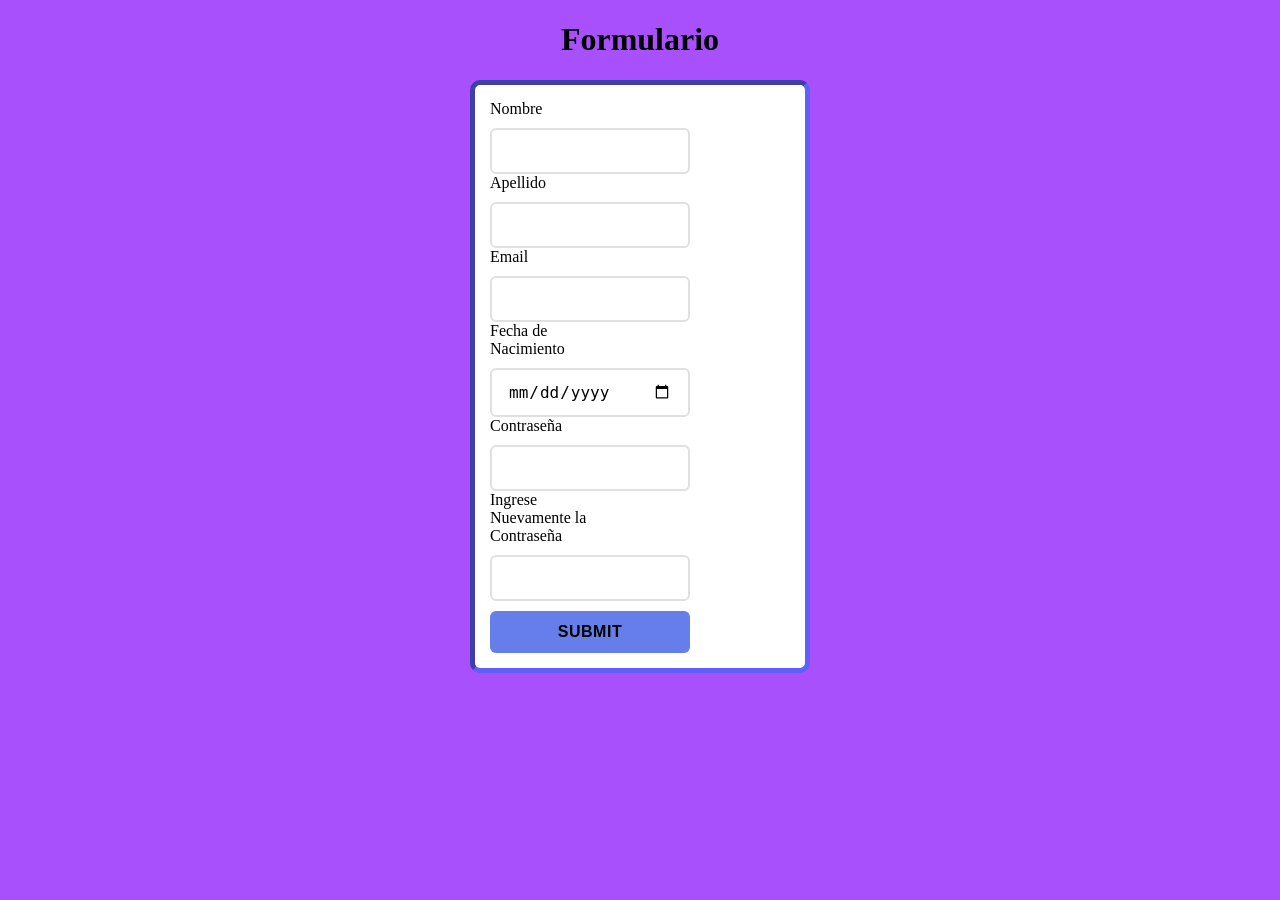
<file: TP5/index.html>
<!DOCTYPE html>
<html lang="en">
<head>
    <meta charset="UTF-8">
    <meta name="viewport" content="width=device-width, initial-scale=1.0">
    <link rel="stylesheet" href="style.css">
    <title>Document</title>
</head>
<body>
    
    <form action="" onsubmit="return validarTodo()">
        <h1>Formulario</h1>
        <div class="inputs">
        <label for="inName">Nombre</label>
        <input class="inpform" id="inName" type="text" required minlength="3">
        <label id="error-1" class="error" for="inName"></label>

        <label for="inApellido">Apellido</label>
        <input class="inpform" id="inApellido" type="text" required minlength="3">
        <label id="error-2" class="error" for="inApellido"></label>


        <label for="inEmail">Email</label>
        <input class="inpform" id="inEmail" type="text" required>
        <label id="error-3" class="error" for="inEmail"></label>

        <label for="inBirth">Fecha de Nacimiento</label>
        <input class="inpform" id="inBirth" type="date" required>
        <label id="error-4" class="error" for="inBirth"></label>

        <label for="inPass-1">Contraseña</label>
        <input class="inpform" id="inPass-1" type="password" required>
        <label id="error-5" class="error" for="inPass-1"></label>

        <label for="inPass-2" id="passlabel">Ingrese Nuevamente la Contraseña</label>
        <input class="inpform" id="inPass-2" type="password" required>
        <label id="error-6" class="error" for="inPass-2"></label>

        <input  onclick="formatoMail(),validarEdad(),validarContraseña()" class="inpform" type="submit" id="envio" >
        </div>
    </form>









    <script src="script.js"></script>
</body>
</html>
</file>
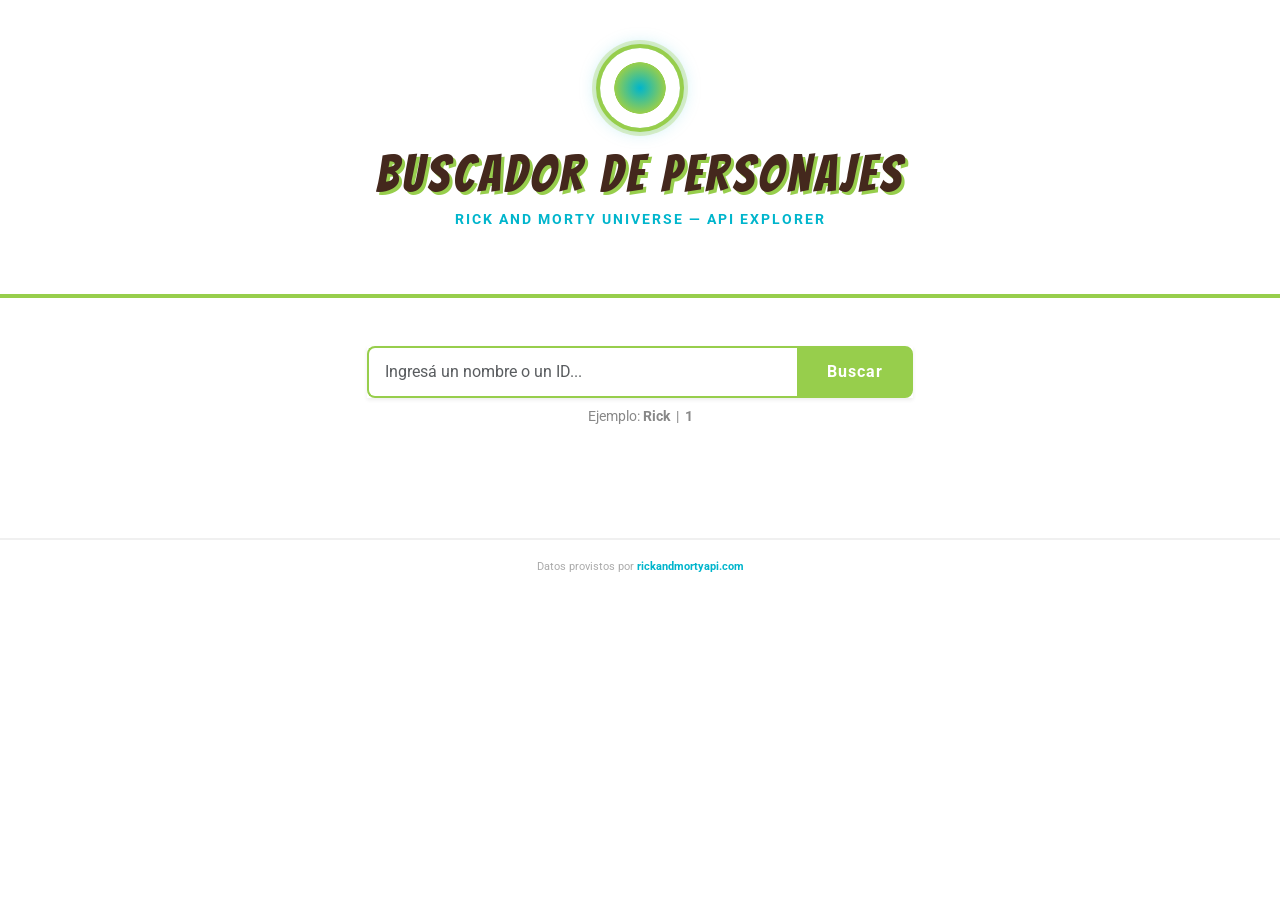
<file: TP7/index.html>
<!DOCTYPE html>
<html lang="es">
<head>
    <meta charset="UTF-8">
    <meta name="viewport" content="width=device-width, initial-scale=1.0">
    <title>Buscador de Personajes - Rick and Morty</title>

    <link href="https://cdn.jsdelivr.net/npm/bootstrap@5.3.0/dist/css/bootstrap.min.css" rel="stylesheet">
    <link href="https://fonts.googleapis.com/css2?family=Bangers&family=Roboto:wght@400;700&display=swap" rel="stylesheet">
    <link rel="stylesheet" href="styles.css">
</head>
<body>

    <header class="rm-header text-center py-5">
        <div class="portal-ring mx-auto mb-3"></div>
        <h1 class="titulo-principal">Buscador de Personajes</h1>
        <p class="subtitulo">Rick and Morty Universe &mdash; API Explorer</p>
    </header>

    <main class="container py-5">
        <div class="row justify-content-center mb-5">
            <div class="col-md-6">
                <div class="input-group shadow-sm">
                    <input
                        type="text"
                        id="busqueda"
                        class="form-control input-busqueda"
                        placeholder="Ingresá un nombre o un ID..."
                        aria-label="Buscar personaje"
                    >
                    <button class="btn btn-buscar" id="btnBuscar">Buscar</button>
                </div>

                <p class="hint-text mt-2 text-center">
                    Ejemplo: <strong>Rick</strong> &nbsp;|&nbsp; <strong>1</strong>
                </p>
            </div>
        </div>

        <div id="resultado" class="row justify-content-center"></div>
    </main>

    <footer class="rm-footer text-center py-3">
        <small>Datos provistos por <a href="https://rickandmortyapi.com" target="_blank">rickandmortyapi.com</a></small>
    </footer>

    <script src="https://cdn.jsdelivr.net/npm/bootstrap@5.3.0/dist/js/bootstrap.bundle.min.js"></script>
    <script src="https://code.jquery.com/jquery-3.7.1.min.js"></script>
    <script src="script.js"></script>
</body>
</html>
</file>
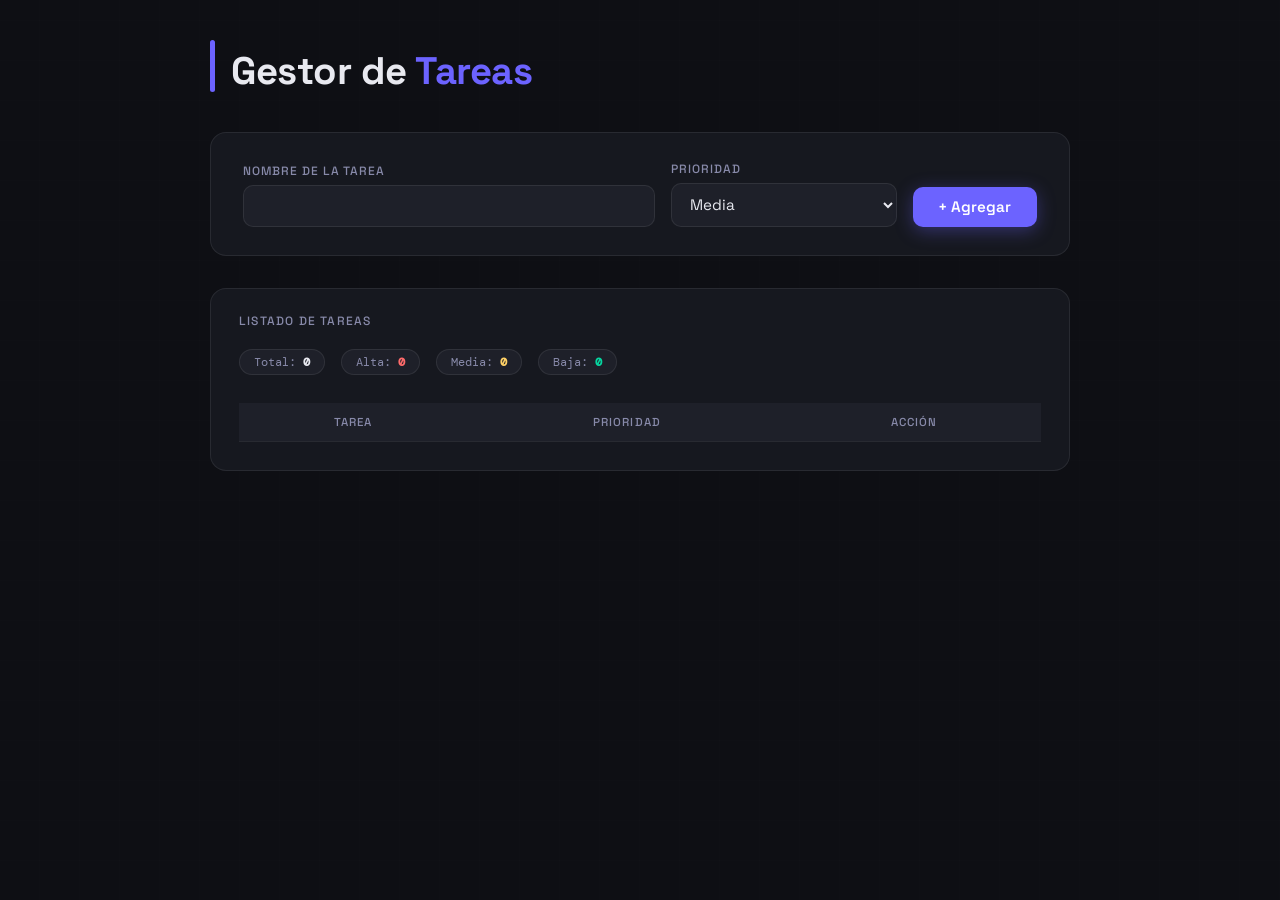
<file: TP6/gestor-tareas.html>
<!DOCTYPE html>
<html lang="es">
<head>
  <meta charset="UTF-8" />
  <meta name="viewport" content="width=device-width, initial-scale=1.0"/>
  <title>Gestor de Tareas</title>

  <link href="https://fonts.googleapis.com/css2?family=Space+Grotesk:wght@400;500;600;700&family=DM+Mono:wght@400;500&display=swap" rel="stylesheet"/>
  <link rel="stylesheet" href="style.css">
  <link rel="stylesheet" href="https://cdn.datatables.net/1.13.6/css/jquery.dataTables.min.css"/>

  <script src="https://code.jquery.com/jquery-3.7.1.min.js"></script>
  <script src="https://cdn.datatables.net/1.13.6/js/jquery.dataTables.min.js"></script>


</head>
<body>
<div class="wrapper">

  <div class="header">
    <div class="header-accent"></div>
    <div>
      <h1 id="titulo">Gestor de <span>Tareas</span></h1>
    </div>
  </div>

  <div class="form-card">
    <div class="form-row">
      <div class="field" style="flex: 2 1 280px;">
        <label for="nombreTarea">Nombre de la tarea</label>
        <input type="text" id="nombreTarea"/>
        <span id="error-msg">&#9888; El nombre de la tarea no puede estar vacío.</span>
      </div>
      <div class="field" style="flex: 1 1 160px;">
        <label for="prioridad">Prioridad</label>
        <select id="prioridad">
          <option value="Alta">Alta</option>
          <option value="Media" selected>Media</option>
          <option value="Baja">Baja</option>
        </select>
      </div>
      <button class="btn-add" id="btnAgregar">+ Agregar</button>
    </div>
  </div>

  <div class="table-card">
    <p class="table-title">Listado de tareas</p>

    <div class="stats">
      <div class="stat-pill">Total: <strong id="cnt-total">0</strong></div>
      <div class="stat-pill">Alta: <strong id="cnt-alta" style="color:var(--alta)">0</strong></div>
      <div class="stat-pill">Media: <strong id="cnt-media" style="color:var(--media)">0</strong></div>
      <div class="stat-pill">Baja: <strong id="cnt-baja" style="color:var(--baja)">0</strong></div>
    </div>

    <table id="tablaTareas">
      <thead>
        <tr>
          <th>Tarea</th>
          <th>Prioridad</th>
          <th>Acción</th>
        </tr>
      </thead>
      <tbody></tbody>
    </table>
  </div>

</div>

<script src="script.js"></script>
</body>
</html>
</file>
<file: TP5/style.css>
body{
    margin: 0;
    height: 100vh;
    display: flex;
    justify-content: center;
    align-content: center;
    background-color: rgb(168, 80, 251);
}
.inputs{
    display: grid;
    gap: 0px;
    grid-template-columns: 100px 100px 100px;
    border: 5px inset rgb(95, 95, 252);
    border-radius: 10px;
    padding: 15px;
    background-color: white;
    align-items: center;
}

input{
    grid-column: 1 / span 2; 
    margin-top: 10px;
    border: 2px solid #e0e0e0;
    border-radius: 6px;
    padding: 0.75rem 1rem;
    font-size: 1rem;
    transition: all 0.3s ease;
}
.error{
    color: #ff4d4d;      
    font-size: 0.8rem;  
    min-height: 1em;     
    padding-left: 20px;      
    display: block;
}
h1{
    text-align: center;
}
#envio{
    background-color: #667eea;
    border:none;
    border-radius:6px;
    padding: 0.75rem 2rem;
    font-weight: 600;
    font-size:1rem;
    transition: all 0.3s ease;
    text-transform: uppercase;
    letter-spacing: 0.5px;
}
#envio:hover{
    background-color: #5568d3;
    transform: translateY(-2px);
    box-shadow: 0 4px 12px rgba(102, 126,234,0,4);
    cursor:pointer;
}
</file>
<file: TP7/styles.css>
@import url('https://fonts.googleapis.com/css2?family=Bangers&family=Roboto:wght@400;700&display=swap');

:root {
    --rm-green:   #97CE4C;
    --rm-blue:    #00B5CC;
    --rm-dark:    #44281D;
    --rm-alive:   #97CE4C;
    --rm-dead:    #E63946;
    --rm-unknown: #868e96;
}

body {
    background-color: #ffffff;
    font-family: 'Roboto', sans-serif;
    color: #333;
    min-height: 100vh;
}

.rm-header {
    background-color: #ffffff;
    border-bottom: 4px solid var(--rm-green);
    position: relative;
    overflow: hidden;
}

.portal-ring {
    width: 80px;
    height: 80px;
    border-radius: 50%;
    background: radial-gradient(circle, #00B5CC 0%, #97CE4C 45%, transparent 46%);
    box-shadow:
        0 0 0 4px #97CE4C,
        0 0 0 8px rgba(151, 206, 76, 0.3),
        0 0 20px rgba(0, 181, 204, 0.4);
    animation: pulsar 3s ease-in-out infinite;
}

@keyframes pulsar {
    0%, 100% { box-shadow: 0 0 0 4px #97CE4C, 0 0 0 8px rgba(151,206,76,.3), 0 0 20px rgba(0,181,204,.4); }
    50%       { box-shadow: 0 0 0 6px #97CE4C, 0 0 0 14px rgba(151,206,76,.2), 0 0 40px rgba(0,181,204,.6); }
}

.titulo-principal {
    font-family: 'Bangers', cursive;
    font-size: 3.2rem;
    letter-spacing: 4px;
    color: var(--rm-dark);
    text-shadow: 3px 3px 0 var(--rm-green);
    margin-bottom: 4px;
}

.subtitulo {
    color: var(--rm-blue);
    font-weight: 700;
    font-size: 0.85rem;
    letter-spacing: 2px;
    text-transform: uppercase;
}

.input-busqueda {
    border: 2px solid var(--rm-green);
    border-right: none;
    border-radius: 8px 0 0 8px !important;
    padding: 12px 16px;
    font-size: 1rem;
    transition: border-color 0.2s;
}

.input-busqueda:focus {
    border-color: var(--rm-blue);
    box-shadow: 0 0 0 0.2rem rgba(0, 181, 204, 0.25);
}

.btn-buscar {
    background-color: var(--rm-green);
    color: #fff;
    font-weight: 700;
    border: 2px solid var(--rm-green);
    border-radius: 0 8px 8px 0 !important;
    padding: 12px 28px;
    letter-spacing: 1px;
    font-size: 1rem;
    transition: background-color 0.25s, border-color 0.25s;
}

.btn-buscar:hover,
.btn-buscar:focus {
    background-color: var(--rm-blue);
    border-color: var(--rm-blue);
    color: #fff;
}

.hint-text {
    font-size: 0.85rem;
    color: #888;
}

.personaje-card {
    background: #fff;
    border-radius: 14px;
    overflow: hidden;
    box-shadow: 0 6px 24px rgba(0, 0, 0, 0.10);
    width: 340px;
    border-top: 6px solid var(--rm-unknown);
    transition: transform 0.25s ease, box-shadow 0.25s ease;
}

.personaje-card:hover {
    transform: translateY(-6px);
    box-shadow: 0 12px 36px rgba(0, 0, 0, 0.15);
}

.personaje-card.alive   { border-top-color: var(--rm-alive);   }
.personaje-card.dead    { border-top-color: var(--rm-dead);    }
.personaje-card.unknown { border-top-color: var(--rm-unknown); }

.card-img-personaje {
    width: 100%;
    height: 300px;
    object-fit: cover;
    display: block;
}

.card-body-rm {
    padding: 1.4rem 1.6rem 1.6rem;
}

.card-nombre {
    font-family: 'Bangers', cursive;
    font-size: 2rem;
    letter-spacing: 1.5px;
    color: var(--rm-dark);
    line-height: 1;
    margin-bottom: 8px;
}

.badge-estado {
    display: inline-flex;
    align-items: center;
    gap: 6px;
    padding: 4px 14px;
    border-radius: 20px;
    font-size: 0.78rem;
    font-weight: 700;
    color: #fff;
    letter-spacing: 0.5px;
}

.badge-estado::before {
    content: '';
    display: inline-block;
    width: 8px;
    height: 8px;
    border-radius: 50%;
    background: rgba(255, 255, 255, 0.8);
}

.badge-alive   { background-color: var(--rm-alive);   }
.badge-dead    { background-color: var(--rm-dead);    }
.badge-unknown { background-color: var(--rm-unknown); }

.info-row {
    padding: 8px 0;
    border-bottom: 1px solid #f0f0f0;
}

.info-row:last-child {
    border-bottom: none;
    padding-bottom: 0;
}

.info-label {
    font-size: 0.70rem;
    text-transform: uppercase;
    letter-spacing: 1.2px;
    color: #aaa;
    margin-bottom: 1px;
}

.info-value {
    font-weight: 700;
    color: #333;
    font-size: 0.95rem;
}

.msg-box {
    display: flex;
    flex-direction: column;
    align-items: center;
    gap: 8px;
    padding: 2rem;
}

.msg-icon  { font-size: 2.5rem; }
.msg-texto { font-weight: 700; font-size: 1.1rem; color: var(--rm-dark); }
.msg-sub   { font-size: 0.85rem; color: #888; }

.rm-footer {
    border-top: 2px solid #f0f0f0;
    color: #aaa;
    font-size: 0.8rem;
}

.rm-footer a {
    color: var(--rm-blue);
    text-decoration: none;
    font-weight: 700;
}

.rm-footer a:hover {
    text-decoration: underline;
}
</file>
<file: TP6/style.css>
*, *::before, *::after { box-sizing: border-box; margin: 0; padding: 0; }

    :root {
      --bg:        #0e0f14;
      --surface:   #16181f;
      --surface2:  #1e2029;
      --border:    rgba(255,255,255,0.08);
      --accent:    #6c63ff;
      --accent-lo: rgba(108,99,255,0.15);
      --text:      #e8e9f0;
      --muted:     #888aaa;
      --alta:      #ff6b6b;
      --alta-lo:   rgba(255,107,107,0.12);
      --media:     #ffd166;
      --media-lo:  rgba(255,209,102,0.12);
      --baja:      #06d6a0;
      --baja-lo:   rgba(6,214,160,0.12);
      --radius:    10px;
      --radius-lg: 16px;
      --font:      'Space Grotesk', sans-serif;
      --mono:      'DM Mono', monospace;
    }

    body {
      font-family: var(--font);
      background: var(--bg);
      color: var(--text);
      min-height: 100vh;
      padding: 2.5rem 1.5rem;
    }

    /* ── grid noise texture overlay ── */
    body::before {
      content: '';
      position: fixed;
      inset: 0;
      background-image:
        repeating-linear-gradient(0deg, transparent, transparent 39px, rgba(255,255,255,0.015) 40px),
        repeating-linear-gradient(90deg, transparent, transparent 39px, rgba(255,255,255,0.015) 40px);
      pointer-events: none;
      z-index: 0;
    }

    .wrapper {
      position: relative;
      z-index: 1;
      max-width: 860px;
      margin: 0 auto;
    }

    /* ── header ── */
    .header {
      display: flex;
      align-items: flex-end;
      gap: 1rem;
      margin-bottom: 2.5rem;
    }

    .header-accent {
      width: 5px;
      height: 52px;
      background: var(--accent);
      border-radius: 4px;
      flex-shrink: 0;
    }

    h1 {
      font-size: clamp(1.8rem, 4vw, 2.4rem);
      font-weight: 700;
      letter-spacing: -0.5px;
      line-height: 1.1;
      cursor: default;
      transition: color 0.25s ease;
    }

    h1 span {
      color: var(--accent);
    }

    h1:hover {
      color: var(--accent);
    }

    .subtitle {
      font-size: 0.85rem;
      color: var(--muted);
      font-family: var(--mono);
      margin-left: 0.1rem;
    }

    /* ── form card ── */
    .form-card {
      background: var(--surface);
      border: 1px solid var(--border);
      border-radius: var(--radius-lg);
      padding: 1.75rem 2rem;
      margin-bottom: 2rem;
    }

    .form-row {
      display: flex;
      gap: 1rem;
      align-items: flex-end;
      flex-wrap: wrap;
    }

    .field {
      display: flex;
      flex-direction: column;
      gap: 6px;
      flex: 1 1 220px;
    }

    .field label {
      font-size: 0.75rem;
      text-transform: uppercase;
      letter-spacing: 0.08em;
      color: var(--muted);
      font-weight: 500;
    }

    .field input,
    .field select {
      background: var(--surface2);
      border: 1px solid var(--border);
      border-radius: var(--radius);
      padding: 0.65rem 0.9rem;
      color: var(--text);
      font-family: var(--font);
      font-size: 0.95rem;
      outline: none;
      transition: border-color 0.2s, box-shadow 0.2s;
      width: 100%;
    }

    .field input:focus,
    .field select:focus {
      border-color: var(--accent);
      box-shadow: 0 0 0 3px rgba(108,99,255,0.2);
    }

    .field select option {
      background: var(--surface2);
    }

    #error-msg {
      font-size: 0.8rem;
      color: var(--alta);
      margin-top: 4px;
      min-height: 1.1em;
      font-family: var(--mono);
      display: none;
    }

    .btn-add {
      flex: 0 0 auto;
      background: var(--accent);
      color: #fff;
      border: none;
      border-radius: var(--radius);
      padding: 0.65rem 1.6rem;
      font-family: var(--font);
      font-size: 0.95rem;
      font-weight: 600;
      cursor: pointer;
      transition: background 0.2s, transform 0.1s, box-shadow 0.2s;
      align-self: flex-end;
      white-space: nowrap;
      box-shadow: 0 4px 18px rgba(108,99,255,0.35);
    }

    .btn-add:hover { background: #5a52e0; box-shadow: 0 6px 24px rgba(108,99,255,0.5); }
    .btn-add:active { transform: scale(0.97); }

    /* ── table card ── */
    .table-card {
      background: var(--surface);
      border: 1px solid var(--border);
      border-radius: var(--radius-lg);
      padding: 1.5rem 1.75rem 1.75rem;
      overflow: hidden;
    }

    .table-title {
      font-size: 0.75rem;
      text-transform: uppercase;
      letter-spacing: 0.1em;
      color: var(--muted);
      font-weight: 500;
      margin-bottom: 1.25rem;
    }

    /* DataTables overrides */
    table#tablaTareas {
      width: 100% !important;
      border-collapse: collapse;
      font-size: 0.92rem;
    }

    #tablaTareas thead th {
      background: var(--surface2);
      color: var(--muted);
      font-size: 0.72rem;
      text-transform: uppercase;
      letter-spacing: 0.09em;
      padding: 0.75rem 1rem;
      border-bottom: 1px solid var(--border);
      font-weight: 500;
    }

    #tablaTareas tbody td {
      padding: 0.8rem 1rem;
      border-bottom: 1px solid var(--border);
      vertical-align: middle;
    }

    #tablaTareas tbody tr:last-child td { border-bottom: none; }

    #tablaTareas tbody tr {
      transition: background 0.15s;
    }

    #tablaTareas tbody tr:hover td {
      background: rgba(255,255,255,0.025);
    }

    /* priority badges */
    .badge {
      display: inline-flex;
      align-items: center;
      gap: 6px;
      padding: 4px 12px;
      border-radius: 999px;
      font-size: 0.75rem;
      font-weight: 600;
      letter-spacing: 0.04em;
    }

    .badge-dot {
      width: 6px; height: 6px;
      border-radius: 50%;
      flex-shrink: 0;
    }

    .badge-alta  { background: var(--alta-lo);  color: var(--alta);  }
    .badge-alta  .badge-dot { background: var(--alta); }
    .badge-media { background: var(--media-lo); color: var(--media); }
    .badge-media .badge-dot { background: var(--media); }
    .badge-baja  { background: var(--baja-lo);  color: var(--baja);  }
    .badge-baja  .badge-dot { background: var(--baja); }

    /* delete button */
    .btn-del {
      background: transparent;
      border: 1px solid rgba(255,107,107,0.3);
      color: var(--alta);
      border-radius: var(--radius);
      padding: 5px 14px;
      font-size: 0.8rem;
      font-family: var(--mono);
      cursor: pointer;
      transition: background 0.2s, border-color 0.2s, transform 0.1s;
    }
    .btn-del:hover { background: var(--alta-lo); border-color: var(--alta); }
    .btn-del:active { transform: scale(0.96); }

    /* DataTables UI */
    .dataTables_wrapper .dataTables_filter input {
      background: var(--surface2);
      border: 1px solid var(--border);
      border-radius: var(--radius);
      color: var(--text);
      padding: 5px 10px;
      font-family: var(--font);
      font-size: 0.85rem;
      outline: none;
    }
    .dataTables_wrapper .dataTables_filter input:focus {
      border-color: var(--accent);
    }
    .dataTables_wrapper .dataTables_filter label,
    .dataTables_wrapper .dataTables_length label,
    .dataTables_wrapper .dataTables_info {
      color: var(--muted);
      font-size: 0.82rem;
    }
    .dataTables_wrapper .dataTables_length select {
      background: var(--surface2);
      border: 1px solid var(--border);
      border-radius: var(--radius);
      color: var(--text);
      padding: 3px 6px;
      font-family: var(--font);
    }
    .dataTables_wrapper .dataTables_paginate .paginate_button {
      color: var(--muted) !important;
      border-radius: var(--radius) !important;
      border: none !important;
      font-family: var(--font) !important;
      font-size: 0.83rem !important;
    }
    .dataTables_wrapper .dataTables_paginate .paginate_button:hover {
      background: var(--surface2) !important;
      color: var(--text) !important;
    }
    .dataTables_wrapper .dataTables_paginate .paginate_button.current,
    .dataTables_wrapper .dataTables_paginate .paginate_button.current:hover {
      background: var(--accent) !important;
      color: #fff !important;
      border: none !important;
    }
    .dataTables_wrapper .dataTables_paginate .paginate_button.disabled {
      opacity: 0.3 !important;
    }
    .dataTables_wrapper .sorting::after,
    .dataTables_wrapper .sorting_asc::after,
    .dataTables_wrapper .sorting_desc::after { opacity: 0.4; }

    /* counter */
    .stats {
      display: flex;
      gap: 1rem;
      margin-bottom: 1.75rem;
      flex-wrap: wrap;
    }

    .stat-pill {
      background: var(--surface2);
      border: 1px solid var(--border);
      border-radius: 999px;
      padding: 4px 14px;
      font-size: 0.78rem;
      color: var(--muted);
      font-family: var(--mono);
    }

    .stat-pill strong {
      color: var(--text);
      font-weight: 600;
    }

    @media (max-width: 600px) {
      .form-row { flex-direction: column; }
      .btn-add { width: 100%; justify-content: center; }
    }
</file>
